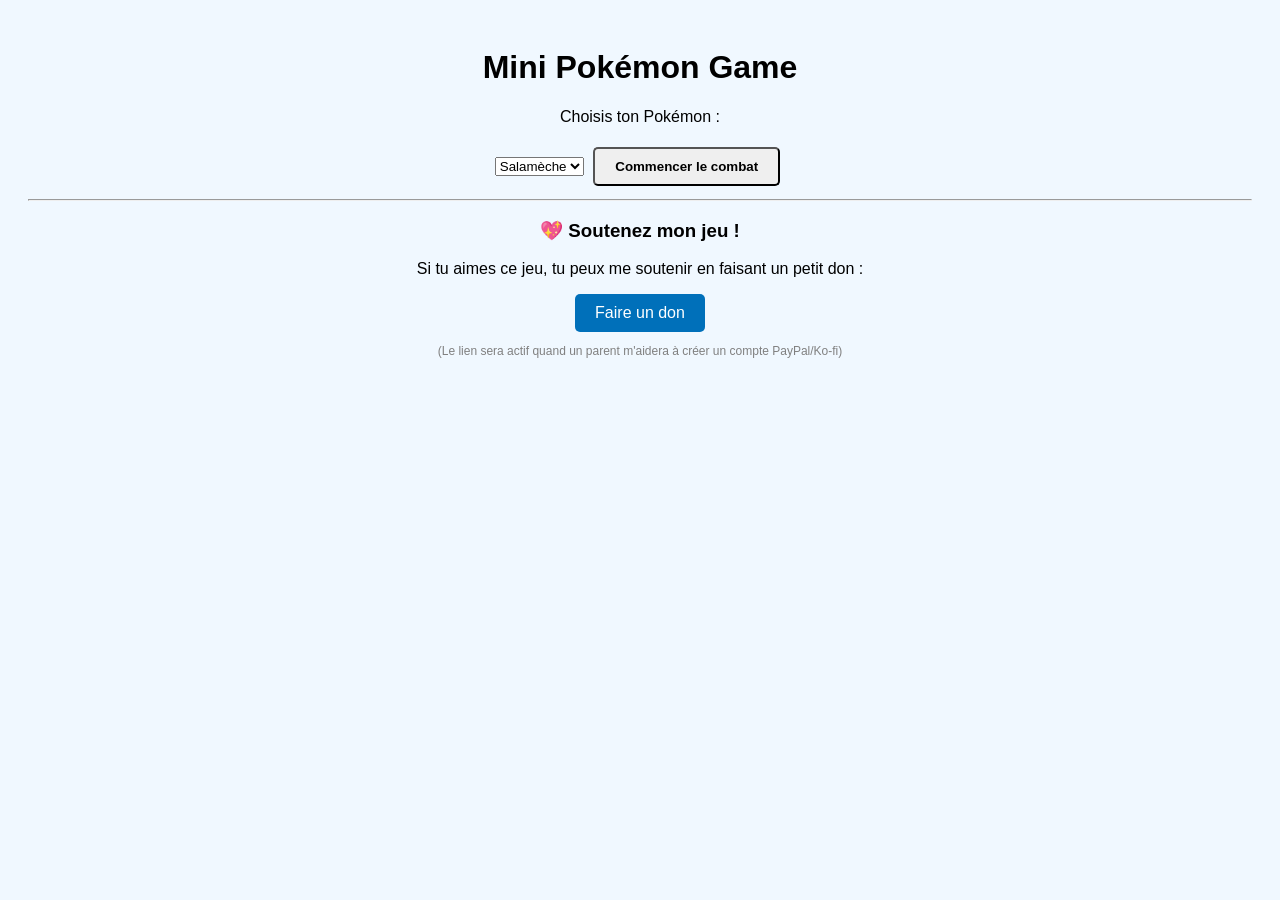
<file: index.html>
<!DOCTYPE html>
<html lang="fr">
<head>
    <meta charset="UTF-8">
    <title>Mini Pokémon Game</title>
    <style>
        body { font-family: Arial, sans-serif; background-color: #f0f8ff; text-align: center; padding: 20px; }
        button { padding: 10px 20px; margin: 5px; border-radius: 5px; font-weight: bold; cursor: pointer; }
        .attack-btn { background-color: #ff4500; color: white; border: none; }
        .don-btn { background-color: #0070ba; color: white; text-decoration: none; display: inline-block; padding: 10px 20px; border-radius: 5px; }
    </style>
</head>
<body>
    <h1>Mini Pokémon Game</h1>
    <p>Choisis ton Pokémon :</p>
    <select id="pokemonSelect">
        <option>Salamèche</option>
        <option>Reptincel</option>
        <option>Dracaufeu</option>
        <option>Caninos</option>
        <option>Arcanin</option>
        <option>Ponyta</option>
        <option>Galopa</option>
    </select>
    <button onclick="startGame()">Commencer le combat</button>

    <div id="game" style="display:none;">
        <h2 id="combatTitle"></h2>
        <p id="pvText"></p>
        <div id="attackButtons"></div>
        <p id="result"></p>
    </div>

    <hr>
    <h3>💖 Soutenez mon jeu !</h3>
    <p>Si tu aimes ce jeu, tu peux me soutenir en faisant un petit don :</p>
    <a href="#" class="don-btn" target="_blank">Faire un don</a>
    <p style="font-size:12px;color:gray;">(Le lien sera actif quand un parent m'aidera à créer un compte PayPal/Ko-fi)</p>

    <script>
        let joueurPV, ennemiPV, joueurNom, joueurAttaques, ennemiNom = "Aquagon", ennemiAttaques = ["Jet d'eau","Vague Puissante"];

        const attaquesParPokemon = {
            "Salamèche": ["Flamme","Griffe","Queue de feu"],
            "Reptincel": ["Flamme","Griffe","Lance-flammes"],
            "Dracaufeu": ["Flamme","Lance-flammes","Draco-Queue"],
            "Caninos": ["Flamme","Morsure","Vive-Attaque"],
            "Arcanin": ["Flamme","Croc Feu","Aboiement"],
            "Ponyta": ["Flamme","Charge","Éclair"],
            "Galopa": ["Flamme","Ruade","Éclair"]
        };

        function startGame() {
            joueurNom = document.getElementById("pokemonSelect").value;
            joueurPV = Math.floor(Math.random() * 41) + 50;
            ennemiPV = Math.floor(Math.random() * 41) + 50;
            joueurAttaques = attaquesParPokemon[joueurNom];

            document.getElementById("combatTitle").innerText = `Tu envoies ${joueurNom} ! L'ennemi envoie ${ennemiNom} !`;
            document.getElementById("pvText").innerText = `${joueurNom} PV: ${joueurPV} | ${ennemiNom} PV: ${ennemiPV}`;

            let attackDiv = document.getElementById("attackButtons");
            attackDiv.innerHTML = "";
            joueurAttaques.forEach((atk, i) => {
                let btn = document.createElement("button");
                btn.className = "attack-btn";
                btn.innerText = atk;
                btn.onclick = () => attaqueJoueur(atk);
                attackDiv.appendChild(btn);
            });

            document.getElementById("game").style.display = "block";
        }

        function attaqueJoueur(atk) {
            let degats = Math.floor(Math.random() * 41) + 10;
            ennemiPV -= degats;
            let resultText = `${joueurNom} utilise ${atk} ! Dégâts: ${degats}\n`;

            if (ennemiPV <= 0) {
                resultText += `${ennemiNom} est K.O ! 🎉 Tu as gagné !`;
                document.getElementById("attackButtons").style.display = "none";
            } else {
                let degatsEnnemi = Math.floor(Math.random() * 41) + 10;
                joueurPV -= degatsEnnemi;
                resultText += `${ennemiNom} utilise ${ennemiAttaques[Math.floor(Math.random() * ennemiAttaques.length)]} ! Tu perds ${degatsEnnemi} PV !`;
            }

            document.getElementById("result").innerText = resultText;
            document.getElementById("pvText").innerText = `${joueurNom} PV: ${joueurPV} | ${ennemiNom} PV: ${ennemiPV}`;

            if (joueurPV <= 0 && ennemiPV > 0) {
                document.getElementById("result").innerText = `${joueurNom} est K.O... 😢 Tu as perdu.`;
                document.getElementById("attackButtons").style.display = "none";
            }
        }
    </script>
</body>
</html>
</file>
